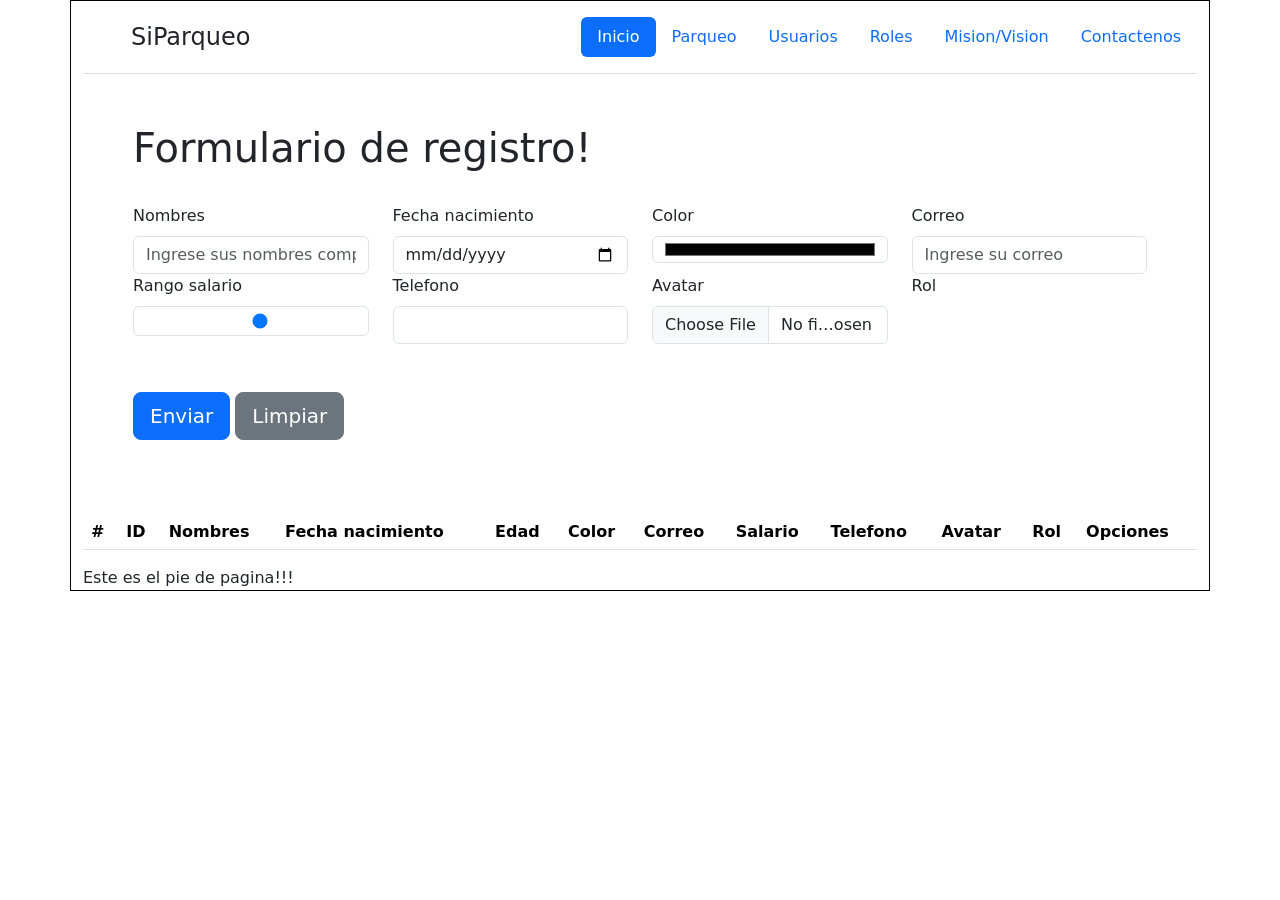
<file: front/index.html>
<html>

<head>
    <title>Proyecto ADSO con Bootstrap 5</title>
    <meta charset="utf-8">

    <meta http-equiv="Cache-Control" content="no-cache, no-store, must-revalidate" />
    <meta http-equiv="Pragma" content="no-cache" />
    <meta http-equiv="Expires" content="0" />

    <meta name="viewport" content="width=device-width, initial-scale=1">
    <link href="https://cdn.jsdelivr.net/npm/bootstrap@5.0.2/dist/css/bootstrap.min.css" rel="stylesheet"
        integrity="sha384-EVSTQN3/azprG1Anm3QDgpJLIm9Nao0Yz1ztcQTwFspd3yD65VohhpuuCOmLASjC" crossorigin="anonymous">
    <link rel="stylesheet" href="assets/css/index.css">
    <script type="text/javascript" src="assets/js/template.js"></script>
    <script type="text/javascript" src="assets/js/index.js"></script>
    <script type="text/javascript" src="assets/js/roles.js"></script>
</head>

<body>
    <div class="container" style="border: 1px solid #000">

       <div id="content_header"></div>
        <form style="margin: 50px;" action="#" >
            <h1>Formulario de registro!</h1>
            <br>
            <div class="row">
                <div class="col-3">
                    <label for="nombres" class="form-label">Nombres</label>
                    <input type="text" class="form-control" id="nombres" placeholder="Ingrese sus nombres completos">
                </div>
                <div class="col-3">
                    <label for="fechaNacimiento" class="form-label">Fecha nacimiento</label>
                    <input type="date" class="form-control" id="fechaNacimiento">
                </div>
                <div class="col-3">
                    <label for="color" class="form-label">Color</label>
                    <input type="color" class="form-control" id="color">
                </div>
                <div class="col-3">
                    <label for="correo" class="form-label">Correo</label>
                    <input type="email" class="form-control" id="correo" placeholder="Ingrese su correo">
                </div>
                <div class="col-3">
                    <label for="rango_salario" class="form-label">Rango salario</label>
                    <input type="range" class="form-control" id="rango_salario" min="1000000" max="100000000" value="55000000">
                </div>
                <div class="col-3">
                    <label for="telefono" class="form-label">Telefono</label>
                    <input type="number" class="form-control" id="telefono">
                </div>
                <div class="col-3">
                    <label for="avatar" class="form-label">Avatar</label>
                    <input type="file" class="form-control" id="avatar" accept="image/*" onselect="upload()">
                </div>

                <div class="col-3">
                    <label for="rol" class="form-label">Rol</label>
                    <div  id="contenedor_rol"></div>
                </div>
            </div>
            <div class="row hide" id="contenedor_avatar">
                
                    <img id="img_avatar" width="100px" height="100px" />
                </div>
            
            <br>
            <br>
            <div class="row">
                <div class="col-12">
                    <button type="button" id="btnSubmit" class="btn btn-primary btn-lg">Enviar</button>
                    <button type="reset" id="resetData" class="btn btn-secondary btn-lg">Limpiar</button>
                </div>
            </div>
        </form>
        <br>
        <table class="table">
            <thead>
              <tr>
                <th scope="col">#</th>
                <th scope="col">ID</th>
                <th scope="col">Nombres</th>
                <th scope="col">Fecha nacimiento</th>
                <th scope="col">Edad</th>
                <th scope="col">Color</th>
                <th scope="col">Correo</th>
                <th scope="col">Salario</th>
                <th scope="col">Telefono</th>
                <th scope="col">Avatar</th>
                <th scope="col">Rol</th>
                <th scope="col">Opciones</th>
              </tr>
            </thead>
            <tbody id="bodyList">
            </tbody>
          </table>
        
          <div id="content_footer"></div>
          

    </div>
    <script src="https://cdn.jsdelivr.net/npm/bootstrap@5.0.2/dist/js/bootstrap.bundle.min.js"
        integrity="sha384-MrcW6ZMFYlzcLA8Nl+NtUVF0sA7MsXsP1UyJoMp4YLEuNSfAP+JcXn/tWtIaxVXM"
        crossorigin="anonymous"></script>
</body>

</html>
</file>
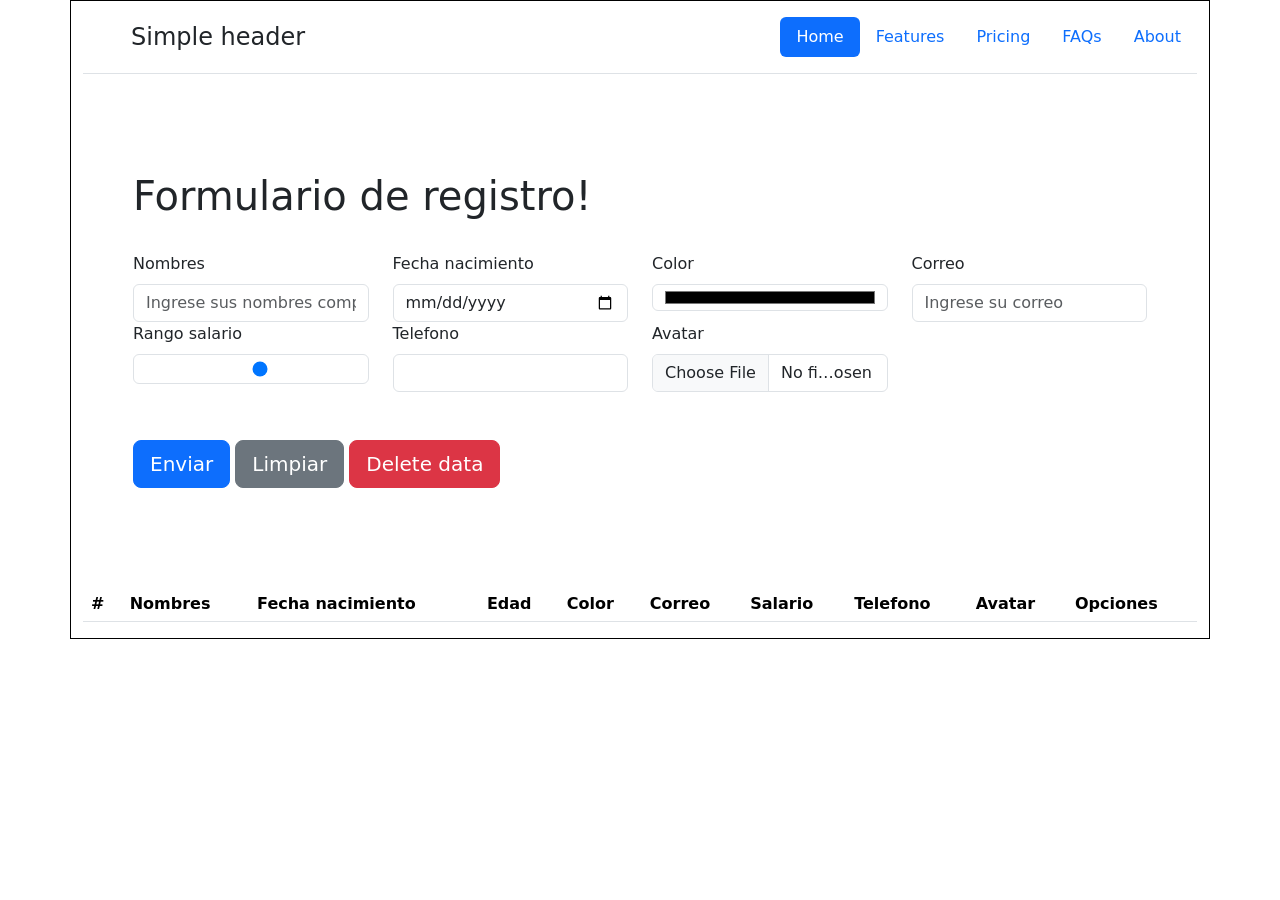
<file: front/Copia de index.html>
<html>

<head>
    <title>Proyecto ADSO con Bootstrap 5</title>
    <meta charset="utf-8">
    <meta name="viewport" content="width=device-width, initial-scale=1">
    <link href="https://cdn.jsdelivr.net/npm/bootstrap@5.0.2/dist/css/bootstrap.min.css" rel="stylesheet"
        integrity="sha384-EVSTQN3/azprG1Anm3QDgpJLIm9Nao0Yz1ztcQTwFspd3yD65VohhpuuCOmLASjC" crossorigin="anonymous">
    <link rel="stylesheet" href="assets/index.css">
    <script type="text/javascript" src="assets/index.js"></script>
</head>

<body>
    <div class="container" style="border: 1px solid #000">

        <header class="d-flex flex-wrap justify-content-center py-3 mb-4 border-bottom">
            <a href="/" class="d-flex align-items-center mb-3 mb-md-0 me-md-auto text-dark text-decoration-none">
                <svg class="bi me-2" width="40" height="32">
                    <use xlink:href="#bootstrap"></use>
                </svg>
                <span class="fs-4">Simple header</span>
            </a>

            <ul class="nav nav-pills">
                <li class="nav-item"><a href="#" class="nav-link active" aria-current="page">Home</a></li>
                <li class="nav-item"><a href="#" class="nav-link">Features</a></li>
                <li class="nav-item"><a href="#" class="nav-link">Pricing</a></li>
                <li class="nav-item"><a href="#" class="nav-link">FAQs</a></li>
                <li class="nav-item"><a href="#" class="nav-link">About</a></li>
            </ul>
        </header>

        <br>
        <form style="margin: 50px;" action="#" >
            <h1>Formulario de registro!</h1>
            <br>
            <div class="row">
                <div class="col-3">
                    <label for="nombres" class="form-label">Nombres</label>
                    <input type="text" class="form-control" id="nombres" placeholder="Ingrese sus nombres completos">
                </div>
                <div class="col-3">
                    <label for="fechaNacimiento" class="form-label">Fecha nacimiento</label>
                    <input type="date" class="form-control" id="fechaNacimiento">
                </div>
                <div class="col-3">
                    <label for="color" class="form-label">Color</label>
                    <input type="color" class="form-control" id="color">
                </div>
                <div class="col-3">
                    <label for="correo" class="form-label">Correo</label>
                    <input type="email" class="form-control" id="correo" placeholder="Ingrese su correo">
                </div>
                <div class="col-3">
                    <label for="rango_salario" class="form-label">Rango salario</label>
                    <input type="range" class="form-control" id="rango_salario" min="1000000" max="100000000" value="55000000">
                </div>
                <div class="col-3">
                    <label for="telefono" class="form-label">Telefono</label>
                    <input type="number" class="form-control" id="telefono">
                </div>
                <div class="col-3">
                    <label for="avatar" class="form-label">Avatar</label>
                    <input type="file" class="form-control" id="avatar" accept="image/*">
                </div>
            </div>
            <br>
            <br>
            <div class="row">
                <div class="col-12">
                    <button type="button" id="btnSubmit" class="btn btn-primary btn-lg">Enviar</button>
                    <button type="reset" id="resetData" class="btn btn-secondary btn-lg">Limpiar</button>
                    <button type="button" id="deleteData" class="btn btn-lg btn-danger">Delete data</button>
                </div>
            </div>
        </form>
        <br>
        <br>
        <table class="table">
            <thead>
              <tr>
                <th scope="col">#</th>
                <th scope="col">Nombres</th>
                <th scope="col">Fecha nacimiento</th>
                <th scope="col">Edad</th>
                <th scope="col">Color</th>
                <th scope="col">Correo</th>
                <th scope="col">Salario</th>
                <th scope="col">Telefono</th>
                <th scope="col">Avatar</th>
                <th scope="col">Opciones</th>
              </tr>
            </thead>
            <tbody id="bodyList">
            </tbody>
          </table>


    </div>
    <script src="https://cdn.jsdelivr.net/npm/bootstrap@5.0.2/dist/js/bootstrap.bundle.min.js"
        integrity="sha384-MrcW6ZMFYlzcLA8Nl+NtUVF0sA7MsXsP1UyJoMp4YLEuNSfAP+JcXn/tWtIaxVXM"
        crossorigin="anonymous"></script>
</body>

</html>
</file>
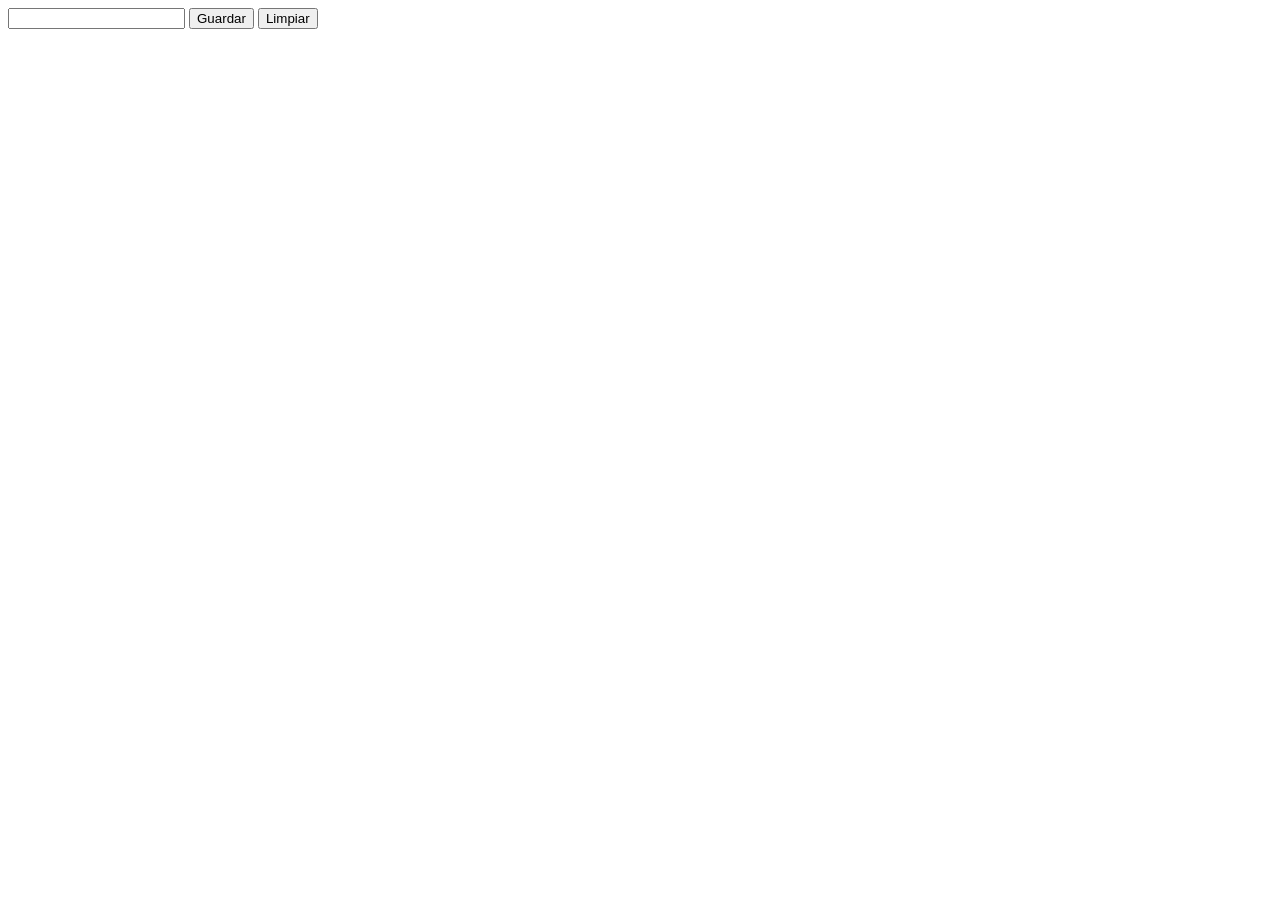
<file: front/ejercicio3.html>
<html>
    <head>
        <style>
            .item {
                width: 30px;
                height: 30px;
                border: 1px solid #000;
                border-radius: 50%;
                text-align: center;
                padding: 5px;
                vertical-align: top;
                display: inline-block;
                margin: 2px;
            }
        </style>
        <script>
            function onClear() {
                localStorage.clear();
                printData();
            }

            function onSave(){
                var inputN1 = document.getElementById('n1');
                var value = inputN1.value;
                inputN1.value = "";

                var data = localStorage.getItem("data");
                if(data === null) {
                    data = "";
                }
                data += value + ",";

                localStorage.setItem("data", data);
                printData();
            }

            function onLoad(){
                printData();
            }

            function printData() {
                var out = document.getElementById('salidaN1');
                var data = localStorage.getItem("data");
                if(data !== null) {
                    out.innerHTML = serializeData(data);
                } else {
                    out.innerHTML = "";
                }
            }

            function serializeData(data) {
                var html = "";
                var arr = data.split(",");
                for(var i = 0; i < arr.length; i++){
                    if(arr[i]!=='') {
                        html += "<div class='item'>" + arr[i] + "</div>";
                    }
                }
                return html;
            }
        </script>
    </head>
    <body onload="onLoad()">
        <input type="text" id="n1"  />
        <button onclick="onSave()">Guardar</button>
        <button onclick="onClear()">Limpiar</button>
        <br>
        <br>
        <br>
        <output id="salidaN1"></output>
    </body>
</html>
</file>
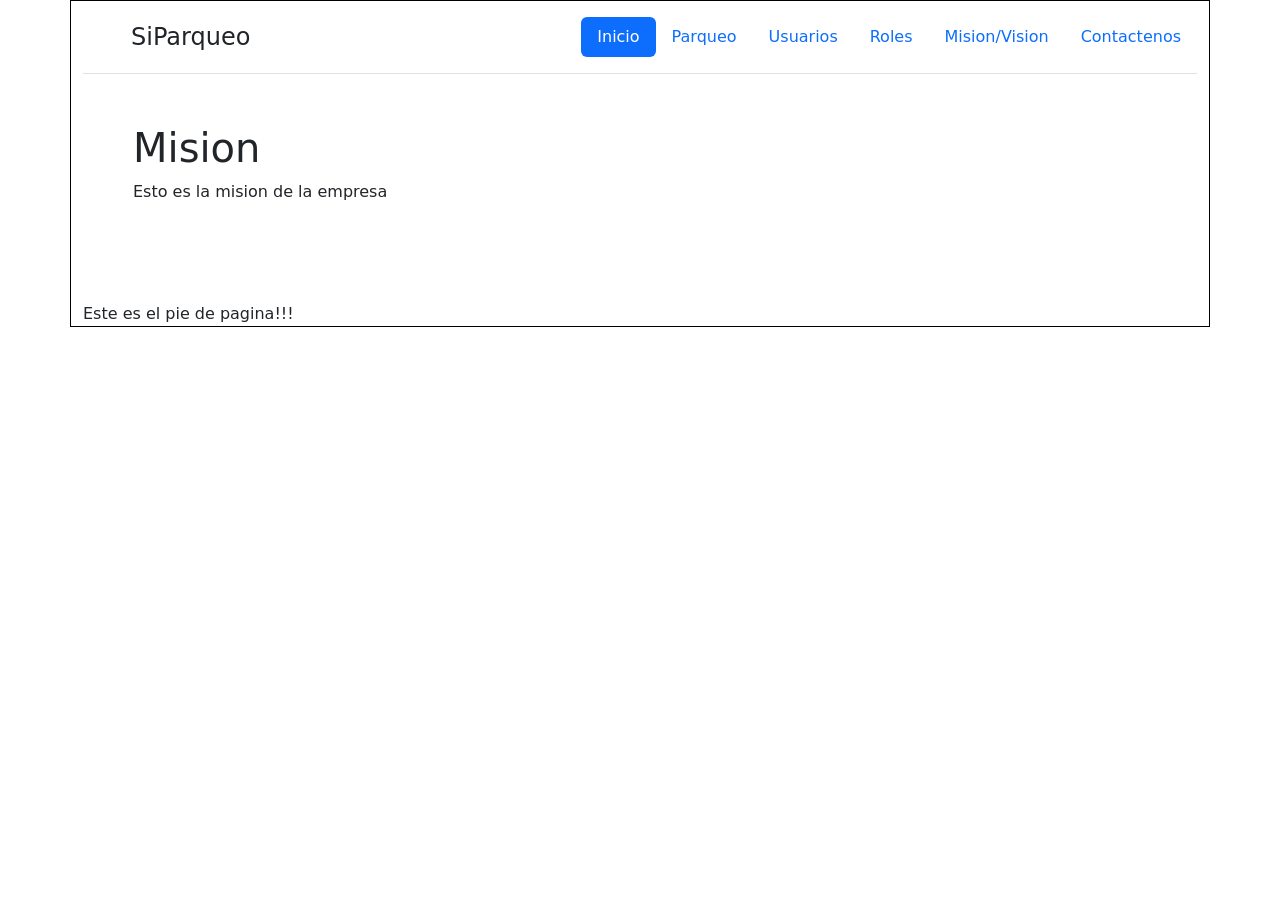
<file: front/misionvision.html>
<html>

<head>
    <title>Proyecto ADSO con Bootstrap 5</title>
    <meta charset="utf-8">
    <meta name="viewport" content="width=device-width, initial-scale=1">
    <link href="https://cdn.jsdelivr.net/npm/bootstrap@5.0.2/dist/css/bootstrap.min.css" rel="stylesheet"
        integrity="sha384-EVSTQN3/azprG1Anm3QDgpJLIm9Nao0Yz1ztcQTwFspd3yD65VohhpuuCOmLASjC" crossorigin="anonymous">
    <link rel="stylesheet" href="assets/index.css">
    <script type="text/javascript" src="assets/template.js"></script>
    <script type="text/javascript" src="assets/index.js"></script>
    <script type="text/javascript" src="assets/roles.js"></script>
</head>

<body>
    <div class="container" style="border: 1px solid #000">

       <div id="content_header"></div>
        <div  style="margin: 50px;" >
            <article>
                <h1>Mision</h1>
                <p>Esto es la mision de la empresa</p>
            </article>
        </div>
        
        <br>
        <br>

        
        <div id="content_footer"></div>
          

    </div>
    <script src="https://cdn.jsdelivr.net/npm/bootstrap@5.0.2/dist/js/bootstrap.bundle.min.js"
        integrity="sha384-MrcW6ZMFYlzcLA8Nl+NtUVF0sA7MsXsP1UyJoMp4YLEuNSfAP+JcXn/tWtIaxVXM"
        crossorigin="anonymous"></script>
</body>

</html>
</file>
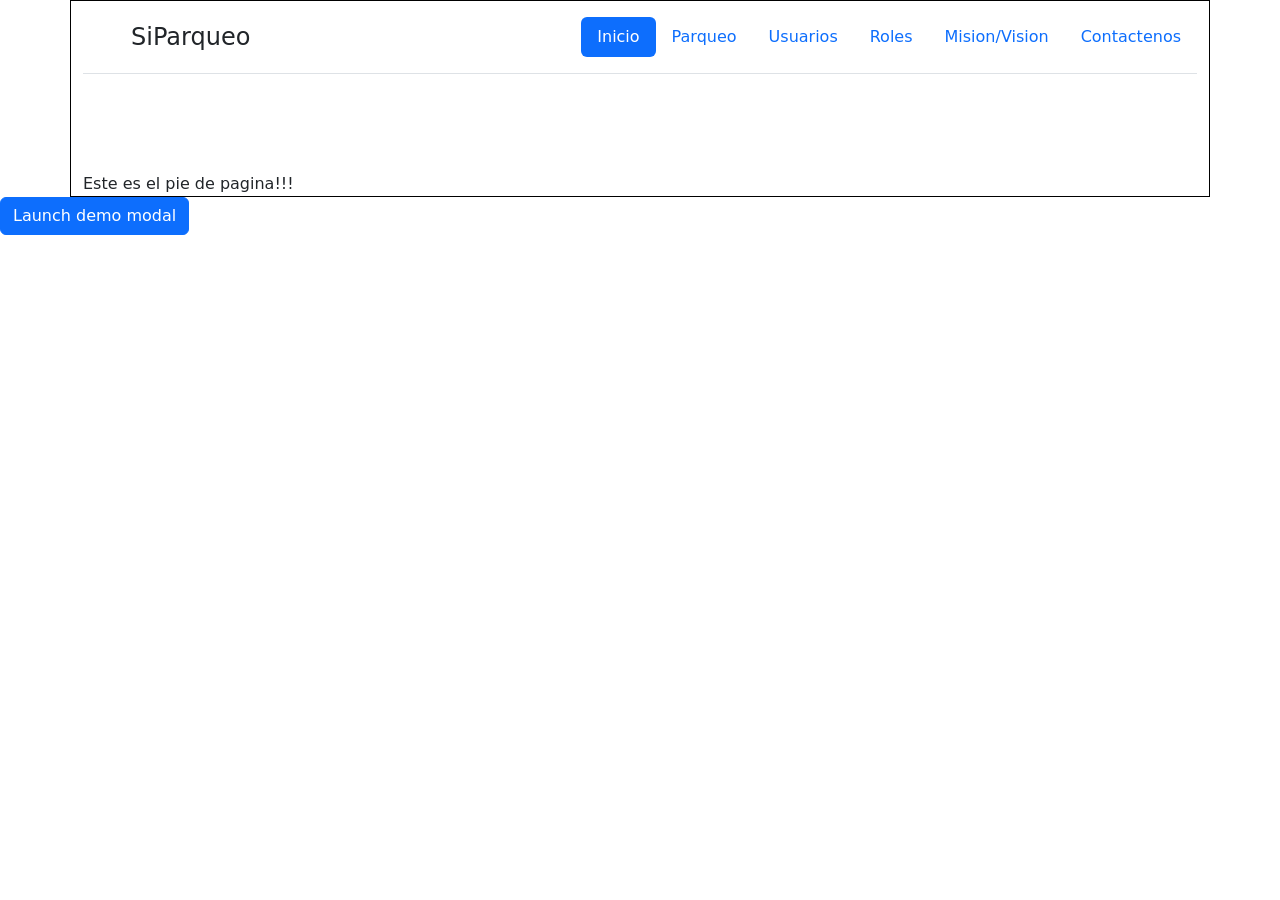
<file: front/parqueo.html>
<html>

<head>
    <title>Proyecto ADSO con Bootstrap 5</title>
    <meta charset="utf-8">

    <meta http-equiv="Cache-Control" content="no-cache, no-store, must-revalidate" />
    <meta http-equiv="Pragma" content="no-cache" />
    <meta http-equiv="Expires" content="0" />

    <meta name="viewport" content="width=device-width, initial-scale=1">
    <link href="https://cdn.jsdelivr.net/npm/bootstrap@5.0.2/dist/css/bootstrap.min.css" rel="stylesheet"
        integrity="sha384-EVSTQN3/azprG1Anm3QDgpJLIm9Nao0Yz1ztcQTwFspd3yD65VohhpuuCOmLASjC" crossorigin="anonymous">
    <link rel="stylesheet" href="assets/css/index.css">
    <link rel="stylesheet" href="assets/css/parqueo.css">
    <script type="text/javascript" src="assets/js/template.js"></script>
    <script type="text/javascript" src="assets/js/index.js"></script>
    <script type="text/javascript" src="assets/js/apiUser.js"></script>
    <script type="text/javascript" src="assets/js/apiVehicle.js"></script>
    <script type="text/javascript" src="assets/js/parqueo.js"></script>
</head>

<body>
    <div class="container" style="border: 1px solid #000">
        <div id="content_header"></div>
        <div style="margin: 50px;" id="content-main">
        </div>
        <br>
        <br>
        <div id="content_footer"></div>
    </div>

    <!-- Button trigger modal -->
    <button type="button" class="btn btn-primary" data-toggle="modal" data-target="#exampleModal">
        Launch demo modal
    </button>

    <!-- Modal -->
    <div class="modal fade" id="modalRegistro" tabindex="-1" role="dialog" aria-labelledby="exampleModalLabel"
        aria-hidden="true">
        <div class="modal-dialog" role="document">
            <div class="modal-content">
                <div class="modal-header">
                    <h5 class="modal-title" id="exampleModalLabel">Reserva</h5>
                    <button type="button" class="close" data-dismiss="modal" aria-label="Close">
                        <span aria-hidden="true">&times;</span>
                    </button>
                </div>
                <div class="modal-body">
                    
                    <!-- El step 1 sera la informacio para validar el usuario de ingreso -->
                    <div id="reserva-step-1">

                        <div class="row">
                            <div class="col-12">
                                <div class="input-group mb-3">
                                    <input id="email" name="email" type="email" 
                                        required
                                        class="form-control" placeholder="Correo electronico del usuario"
                                        aria-label="Correo electronico del usuario" aria-describedby="basic-addon2">
                                    <div class="input-group-append">
                                        <span class="input-group-text" id="basic-addon2">email@example.com</span>
                                    </div>
                                </div>
                                <button class="btn btn-success" id="buscarUsuario">Buscar usuario</button>                                
                            </div>
                        </div>

                        <div id="dataUser" style="display:none">

                            <form action="#" id="frmUserValidate">
                                <div class="row">
                                    <div class="col-12">
                                        <div class="form-group">
                                            <label for="fullname">Nombre usuario</label>
                                            <input type="text" class="form-control" id="fullname" 
                                                required
                                                aria-describedby="emailHelp" 
                                                placeholder="Ingrese nombre de usuario">
                                        </div>                            
                                    </div>
                                </div>
    
                                <div class="row">
                                    <div class="col-12">
                                        <div class="form-group">
                                            <label for="borndate">Fecha de nacimiento</label>
                                            <input type="date" class="form-control" id="borndate" 
                                                required
                                                aria-describedby="emailHelp" 
                                               >
                                        </div>                            
                                    </div>
                                </div>
    
                                <div class="row">
                                    <div class="col-12">
                                        <div class="form-group">
                                            <label for="phone">Telefono</label>
                                            <input type="number" class="form-control" id="phone" 
                                                required
                                                aria-describedby="emailHelp" 
                                                placeholder="Ingrese telefono de usuario">
                                        </div>                            
                                    </div>
                                </div>
    
                                <div class="row">
                                    <div class="col-12">
                                        <div class="form-group">
                                            <label for="color">Color</label>
                                            <input type="color" class="form-control" id="color" 
                                                required
                                                aria-describedby="emailHelp" 
                                                placeholder="Ingrese color">
                                        </div>                            
                                    </div>
                                </div>
    
                                <div class="row">
                                    <div class="col-12">
                                        <div class="form-group">
                                            <br>
                                            <button class="btn btn-success" id="guardarNuevoUsuario" type="submit">Guardar Usuario</button>
                                        </div>
                                    </div>
                                </div>
                            </form>

                        </div>

                    </div>
                    
                    <!-- El step 2 sera para validar la informacion de la zona de parqueo -->
                    <div id="reserva-step-2" style="display: none;">

                        <div class="row">
                            <div class="col-12">
                                <div class="input-group mb-3">
                                    <input id="placa" name="placa" type="text" 
                                        required
                                        class="form-control" placeholder="Placa del vehiculo"
                                        aria-label="Placa del vehiculo" aria-describedby="basic-addon2">
                                    <div class="input-group-append">
                                        <span class="input-group-text" id="basic-addon2">ABC123</span>
                                    </div>
                                </div>
                                <button class="btn btn-success" id="buscarVehiculo">Buscar vehiculo</button>                                
                            </div>
                        </div>

                        <div id="dataVehiculo" style="display:none">

                            <form action="#" id="frmVehiculoValidate">

                                <div class="row">
                                    <div class="col-12">
                                        <div class="form-group">
                                            <label for="marca">Marca</label>
                                            <input type="text" class="form-control" id="marca" 
                                                required
                                                aria-describedby="emailHelp" 
                                                placeholder="Ingrese marca del vehiculo">
                                        </div>                            
                                    </div>
                                </div>

                                <div class="row">
                                    <div class="col-12">
                                        <div class="form-group">
                                            <label for="colorVehiculo">Color</label>
                                            <input type="color" class="form-control" id="colorVehiculo" 
                                                required
                                                aria-describedby="emailHelp" 
                                                placeholder="Ingrese el color">
                                        </div>                            
                                    </div>
                                </div>

                                <div class="row">
                                    <div class="col-12">
                                        <div class="form-group">
                                            <label for="descripcion">Descripcion</label>
                                            <textarea class="form-control" id="descripcion" required></textarea>
                                        </div>                            
                                    </div>
                                </div>

                                <div class="row">
                                    <div class="col-12">
                                        <div class="form-group">
                                            <br>
                                            <button class="btn btn-success" id="guardarNuevoVehiculo" type="submit">Guardar Vehiculo</button>
                                        </div>
                                    </div>
                                </div>

                            </form>

                        </div>

                    </div>

                </div>
                <div class="modal-footer">
                    <button type="button" class="btn btn-warning" id="resetModal">Limpiar</button>
                    <button type="button" class="btn btn-secondary" data-dismiss="modal">Cerrar</button>
                    <!--<button type="button" class="btn btn-primary">Save changes</button>-->
                </div>
            </div>
        </div>
    </div>

    <script src="https://code.jquery.com/jquery-3.7.1.js"
        crossorigin="anonymous"></script>
        
    <script src="https://cdn.jsdelivr.net/npm/popper.js@1.12.9/dist/umd/popper.min.js"
        integrity="sha384-ApNbgh9B+Y1QKtv3Rn7W3mgPxhU9K/ScQsAP7hUibX39j7fakFPskvXusvfa0b4Q"
        crossorigin="anonymous"></script>
    <script src="https://cdn.jsdelivr.net/npm/bootstrap@4.0.0/dist/js/bootstrap.min.js"
        integrity="sha384-JZR6Spejh4U02d8jOt6vLEHfe/JQGiRRSQQxSfFWpi1MquVdAyjUar5+76PVCmYl"
        crossorigin="anonymous"></script>

</body>

</html>
</file>
<file: front/assets/css/index.css>
input.input-error {
    border: 1px solid red;
}

.userColor {
    border: 1px solid #000;
    width: 60px;
    height: 30px;
}

.detail-color {
    font-size: 10px;
    text-align: center;
}

.avatar {
    border-radius: 50%;
    border: 1px solid #666;
}

.eliminar, .editar {
    cursor: pointer;
}

#contenedor_avatar.hide {
    display: none;
}

#img_avatar {
    border: 1px solid #999;
    border-radius: 50%;
}
</file>
<file: front/assets/index.css>
input.input-error {
    border: 1px solid red;
}

.userColor {
    border: 1px solid #000;
    width: 60px;
    height: 30px;
}

.detail-color {
    font-size: 10px;
    text-align: center;
}

.avatar {
    border-radius: 50%;
    border: 1px solid #666;
}

.eliminar, .editar {
    cursor: pointer;
}

#contenedor_avatar.hide {
    display: none;
}

#img_avatar {
    border: 1px solid #999;
    border-radius: 50%;
}
</file>
<file: front/assets/css/parqueo.css>
.contenedor-zonas {
    position: relative;
    width: 100%;
    margin-bottom: 30px;
}

.contenedor-zonas h2 {
    font-size: 20px;
}

.contenedor-zonas .zona {
    position: relative;
    border: 3px solid #999;
    width: 100px;
    height: 100px;
    vertical-align: top;
    display: inline-block;
    margin-right: 20px;
    margin-top: 20px;
    border-radius: 20px;
    cursor: pointer;
}

.contenedor-zonas .zona.disabled {
    border: 3px solid #fa5656;
    background-color: #fff9f9;
    cursor: none !important;
    background-image: url(../images/advertencia.png);
    background-size: 100%;
    background-repeat: no-repeat;
}

.contenedor-zonas .zona.reserved {
    border: 3px solid #0674a3;
    background-color: #e0f0fc;
}

.contenedor-zonas .zona .title {
    width: 50px;
    height: 50px;
    font-size: 20px;
    padding: 10px;
    border-radius: 50%;
    border: 1px solid #555;
    background-color: #fff;
    position: absolute;
    top: -5px;
    left: -5px;
}

.contenedor-zonas .zona.disabled .title {
    border-color: #fa5656 !important;
    background-color: #fff !important;
    color: #fa5656;
    font-weight: bold;
}
</file>
